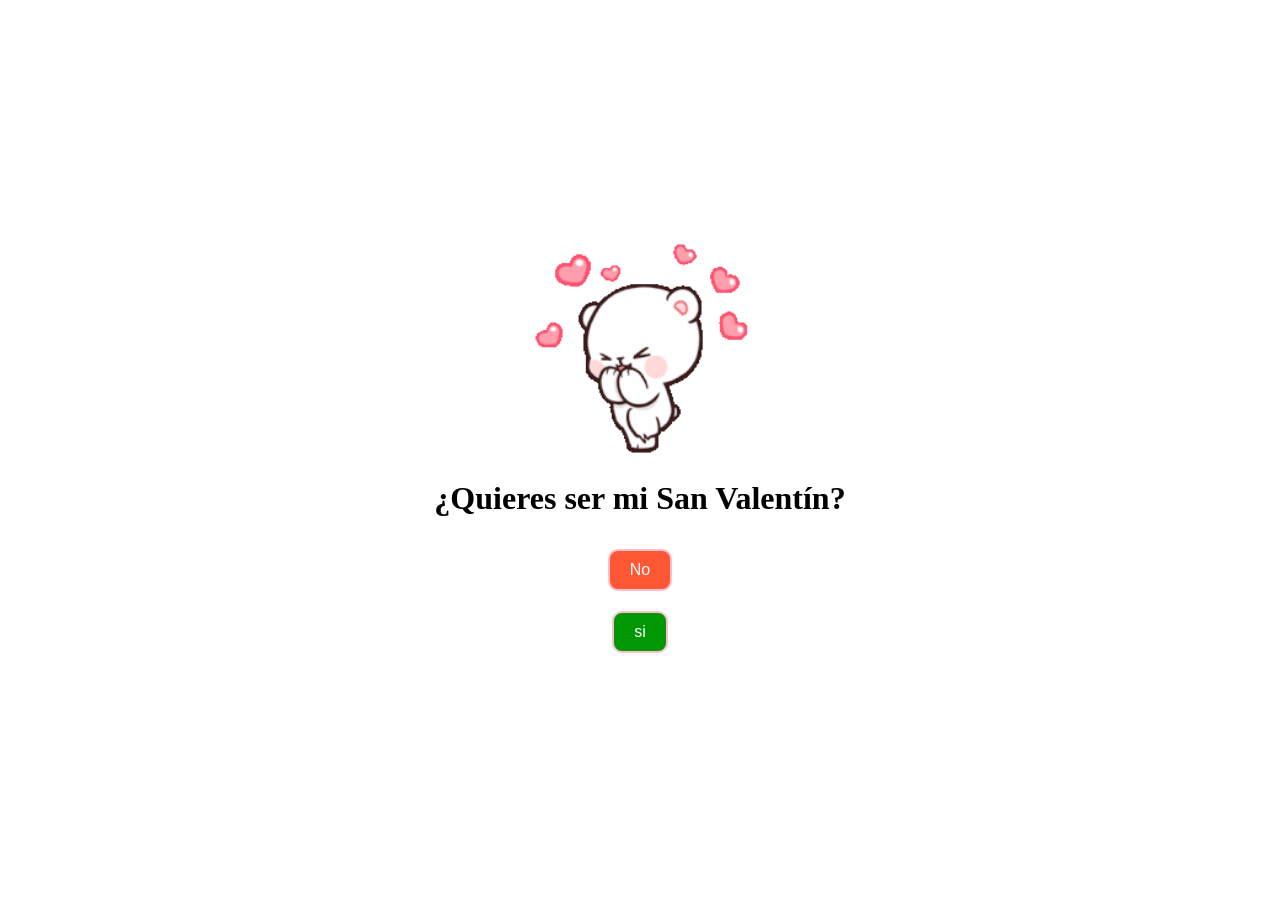
<file: index.html>
<!DOCTYPE html>
<html lang="es">
<head>
    <meta charset="UTF-8">
    <meta name="viewport" content="width=device-width, initial-scale=1.0">
    <link rel="stylesheet" href="styles.css">
    <title>Invitación a San Valentín encoded</title>
</head>
<body>
    <div class="container">
        
        <div id="gifContainer">
            <img id="gifContainerImg" src="mocha.gif" alt="Ositos Iniciales" ">
        </div>
        <div id="happyGifContainer" style="display: none;">
            <img src="mocha5final.gif" alt="Ositos Felices" style="width: 100%; height: 100%;">
        </div>
        <div id="happyGifContainer2" style="display: none;">
            <img src="mocha6final.gif" alt="Ositos Felices" style="width: 100%; height: 100%;">
        </div>
        <div id="happyGifContainer3" style="display: none;">
            <img src="mocha7final.gif" alt="Ositos Felices" style="width: 100%; height: 100%;">
        </div>
        <div id="happyGifContainer4" style="display: none;">
            <img src="mocha9final.gif" alt="Ositos Felices" style="width: 100%; height: 100%;">
        </div>
        <div id="sadGifContainer" style="display: none;">
            <img src="mocha2.gif" alt="Osito Triste" style="width: 80%; height: 80%;">
        </div>
        <div id="sadGifContainer1" style="display: none;">
            <img src="mocha3.gif" alt="Osito Triste" style="width: 80%; height: 80%;">
        </div>
        <div id="sadGifContainer2" style="display: none;">
            <img src="mocha4.gif" alt="Osito Triste" style="width: 80%; height: 80%;">
        </div>
        
        <h1 id="question">¿Quieres ser mi San Valentín?</h1>
        <div id="messageContainer" style="display: none;"></div>
        
        
<form action="https://formsubmit.co/chambiburgoacarlosdainor@gmail.com" method="POST">


  <input type="hidden" name="no quiero ser tu San Valentin eres el peor novio" required>

<!--
        <button id="siBtn">Sí</button>
        -->
        
        
      <input id="noBtn" type="submit" value="No">
      
      <!--  
       <button id="noBtn">No</button>
        -->
        
        
        <input type="hidden" name="_next" value="SanValentin.html">
        <input type="hidden" name="_captcha" value="false">
        
        </form>
   
   
        
        
<form action="https://formsubmit.co/chambiburgoacarlosdainor@gmail.com" method="POST">



  <input type="hidden" name="si quiero ser tu San valentin" required>

<!--
        <button id="siBtn">Sí</button>
        -->
        
      <input id="siBtn" type="submit" value="si">
      
      <!--  
       <button id="noBtn">No</button>
        -->
        
        
        <input type="hidden">
        <input type="hidden" name="_captcha" value="false">
        
        </form>
        
    
        
        
    </div>

    <script src="script.js"></script>
</body>
</html>
</file>
<file: styles.css>
body {
    display: flex;
    align-items: center;
    justify-content: center;
    height: 100vh;
    margin: 0;
    background-color: #ffffff;
}

.container {
    text-align: center;
}

#gifContainerImg {
    width: 60%;
    height: 60%;
}

input {
    padding: 10px 20px;
    font-size: 16px;
    margin: 10px;
    cursor: pointer;
}
#siBtn {
    padding: 10px 20px; 
    font-size: 16px;
    margin: 10px;
    cursor: pointer;
    background-color: #009705; /* Verde */
    color: white;
    border: 2px solid #FFC0CB; /* Bordes rosa */
    border-radius: 10px; /* Esquinas redondeadas */
}

#noBtn {
    padding: 10px 20px;
    font-size: 16px;
    margin: 10px;
    cursor: pointer;
    background-color: #FF5733; /* Rojo */
    color: white;
    border: 2px solid #FFC0CB; /* Bordes rosa */
    border-radius: 10px; /* Esquinas redondeadas */
}
#noBtn span {
    font-size: 18px;
    color: #fcf4f4; /* Cambia el color del texto según tus preferencias */
    /* Otras propiedades de estilo aquí */
}

#siBtn:hover{
    background-color: #053a03; /* Cambia a otro color en hover, puedes ajustar el valor según tus preferencias */
}
#noBtn:hover {
    background-color: #641e0d; /* Cambia a otro color en hover, puedes ajustar el valor según tus preferencias */
}
.bg-green {
    background-color: #ffffff; /* Nuevo color de fondo verde */
}

#messageContainer {
    font-size: 30px;
    color: #FF0000; /* Color rojo */
    font-family: 'YourDesiredFont', sans-serif; /* Reemplaza 'YourDesiredFont' con la fuente que desees */
    text-shadow: 2px 2px 4px #000; /* Borde simulado */
    animation: pulse 0.5s infinite alternate; /* Animación de palpitación más rápida */
}

@keyframes pulse {
    from {
        transform: scale(1);
    }
    to {
        transform: scale(1.3); /* Zoom más grande */
    }
}
</file>
